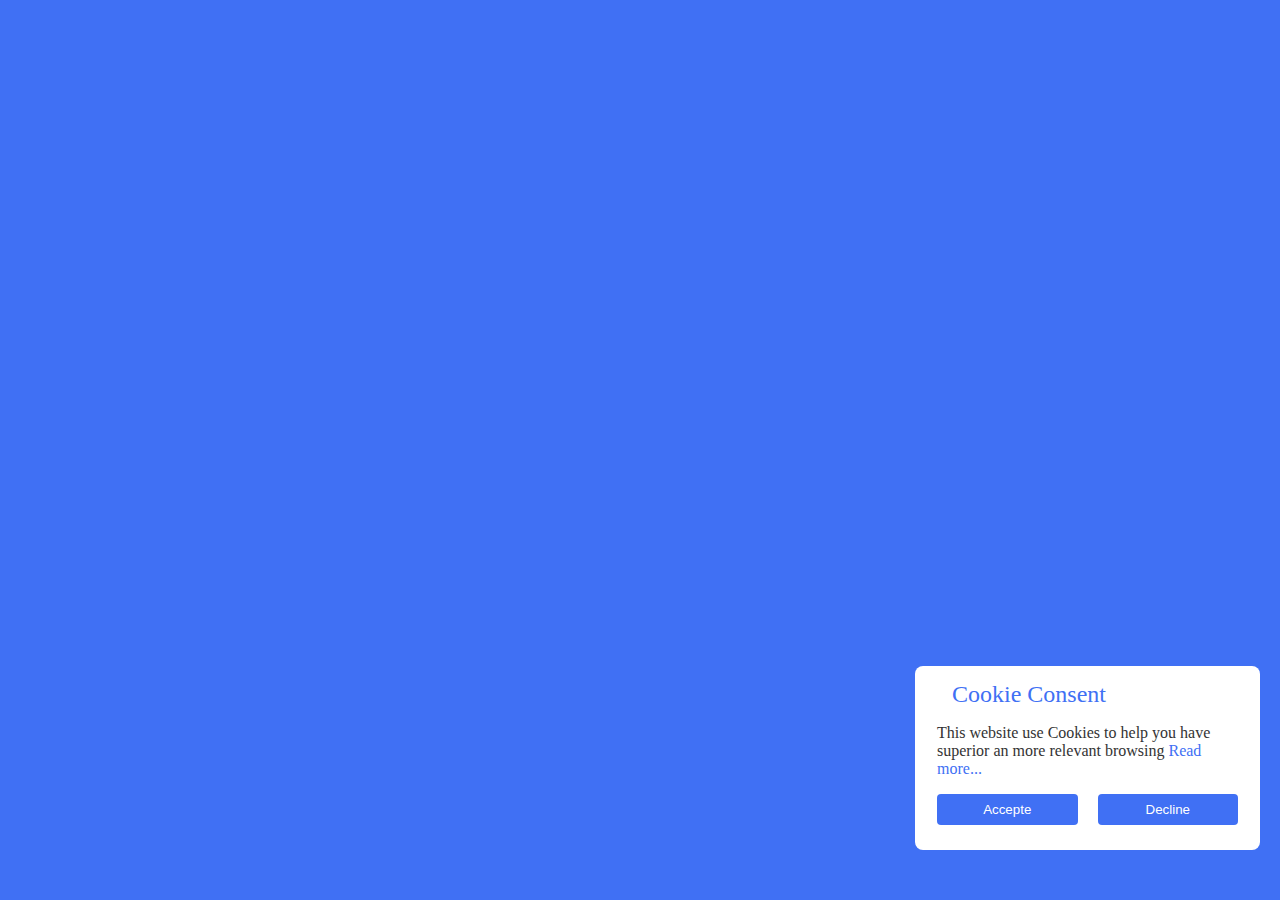
<file: cookie3.html>
<!DOCTYPE html>
<html lang="en">
<head>
    <meta charset="UTF-8">
    <meta http-equiv="X-UA-Compatible" content="IE=edge">
    <meta name="viewport" content="width=device-width, initial-scale=1.0">
    <link rel="stylesheet" href="css/cookie3.css">
    <link rel="stylesheet" href="font-awesome/css/all.css">
    <title>Cookie3</title>
</head>
<body>
    <div class="wrapper">
        <header>
           <i class="bx bx-cookie"></i>
           <h2>Cookie  Consent</h2>
        </header>

        <div class="data">
            <p>This website use Cookies to help you have superior an more relevant browsing <a href="#">Read more...</a></p>
        </div>
    

    <div class="buttons">
        <button class="button" id="acceptBtn">Accepte</button>
        <button class="button">Decline</button>
    </div>
</div>

    <script src="js/cookie3.js"></script>
</body>
</html>
</file>
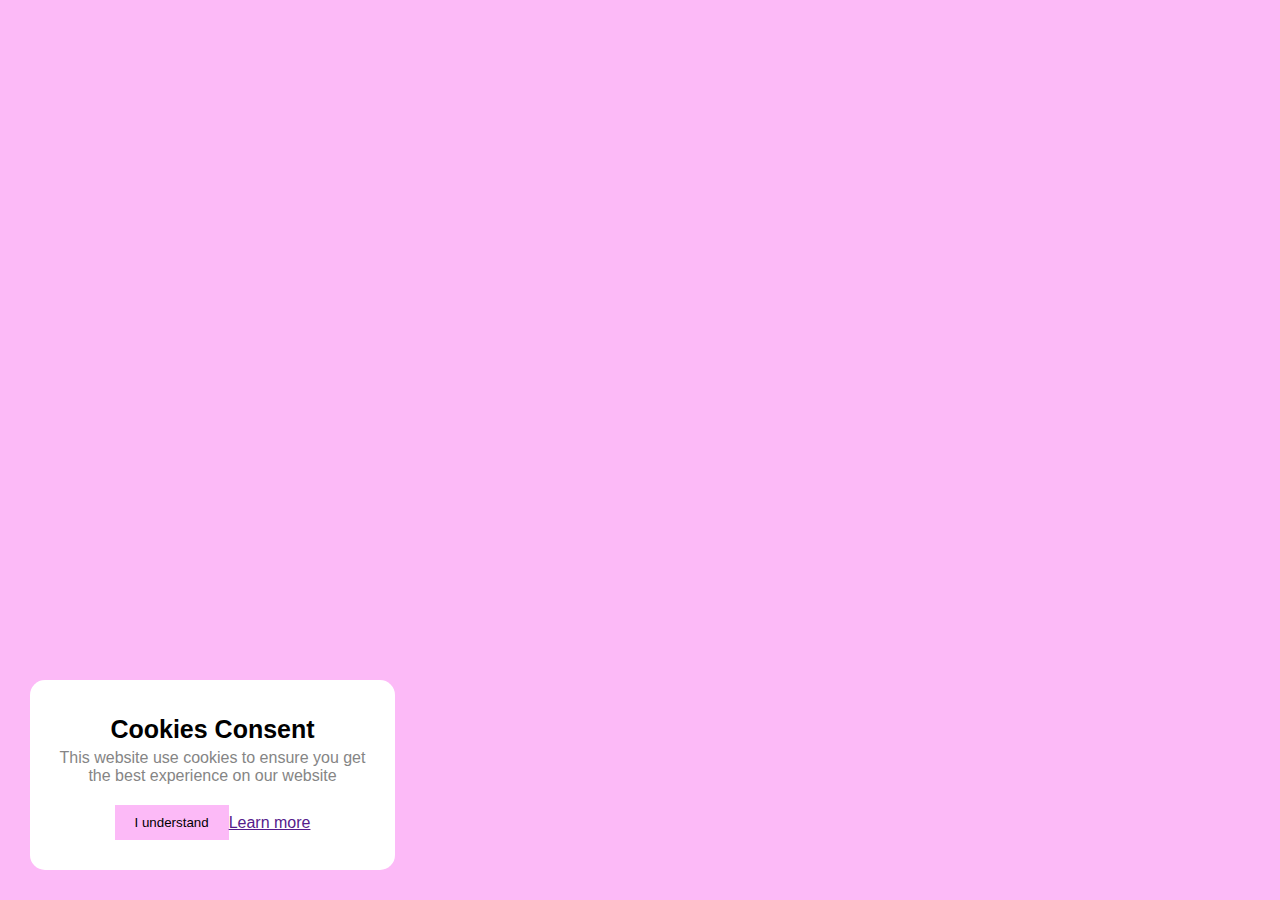
<file: cookie4.html>
<!DOCTYPE html>
<html lang="en">
<head>
    <meta charset="UTF-8">
    <meta http-equiv="X-UA-Compatible" content="IE=edge">
    <meta name="viewport" content="width=device-width, initial-scale=1.0">
    <link rel="stylesheet" href="css/cookie4.css">
    <title>Cookie 4</title>
</head>
<body>
        <div class="wrapper">
       <div class="content">
        <header>Cookies Consent</header>
        <p>This website use cookies to ensure you get the best experience on our website </p>


        <div class="buttons">
            <button class="item">I understand</button>
            <a href="">Learn more</a>
        </div>
    </div>
</div>


    <script>

      const cookieBox = document.querySelector(".wrapper");

      acceptBtn = cookieBox.querySelector(".buttons button");

      acceptBtn.onclick = ()=>{
        document.cookie = "cookieBy=CodingNepal; max-age="+60*60*24*30;
        if(document.cookie){
            cookieBox.classList.add("hide")
        }else{
            alert("cookie can't be set!")
        }
      }

    </script>
</body>
</html>
</file>
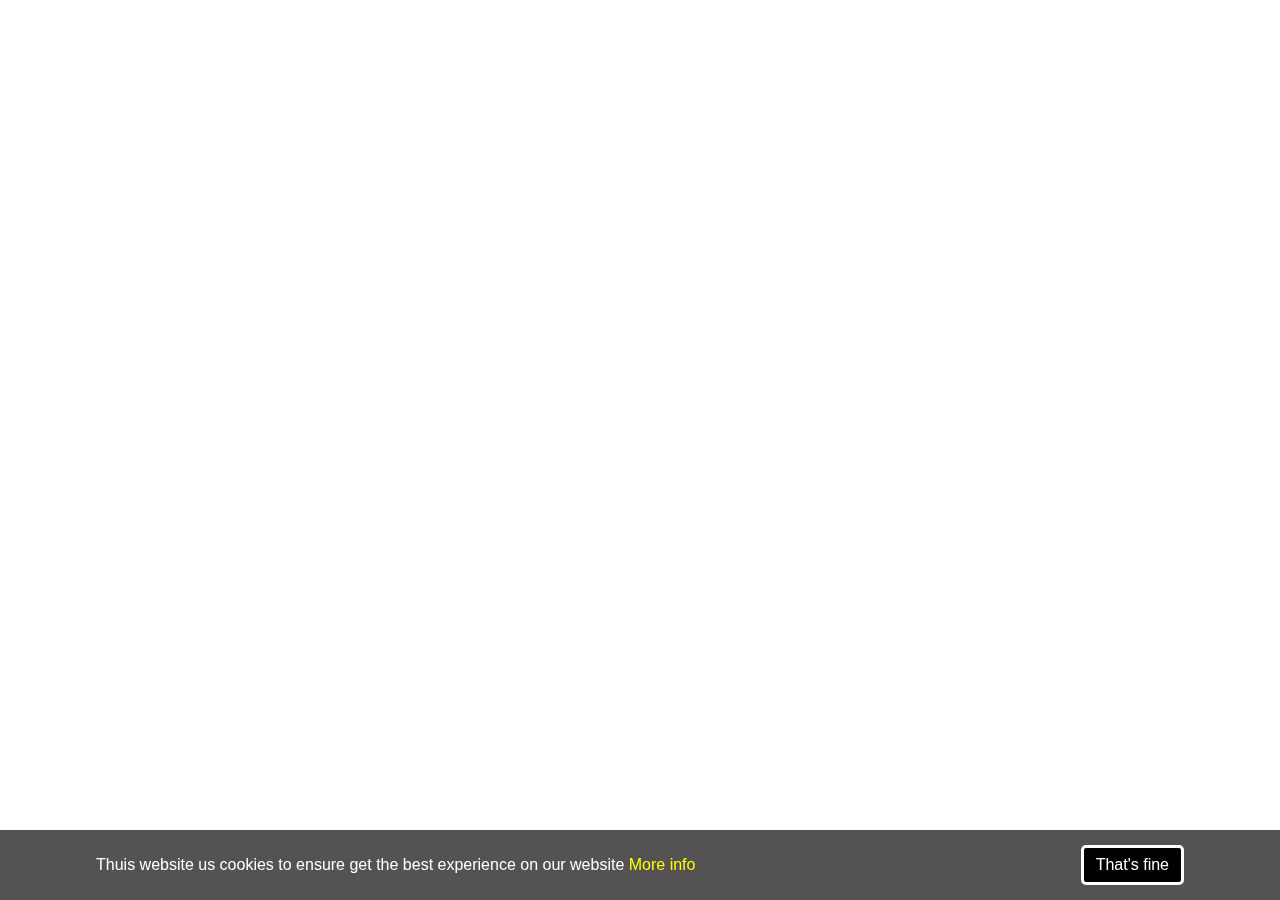
<file: cookieConsent.html>
<!DOCTYPE html>
<html lang="en">
<head>
    <meta charset="UTF-8">
    <meta http-equiv="X-UA-Compatible" content="IE=edge">
    <meta name="viewport" content="width=device-width, initial-scale=1.0">
    <title>Cookie Consnt</title>
     <link rel="stylesheet" href="css/stylecookie.css">
</head>
<body>
    <div id="cookies">
        <div class="container">
            <div class="subcontainer">
                <div class="cookies">
                    <p>Thuis website us cookies to ensure get the best experience on our website <a href="">More info</a> </p>
                    <button id="cookies-btn">That's fine</button>
                </div>
            </div>
        </div>
    </div>


    <script src="js/cookieConsent.js"></script>
</body>
</html>
</file>
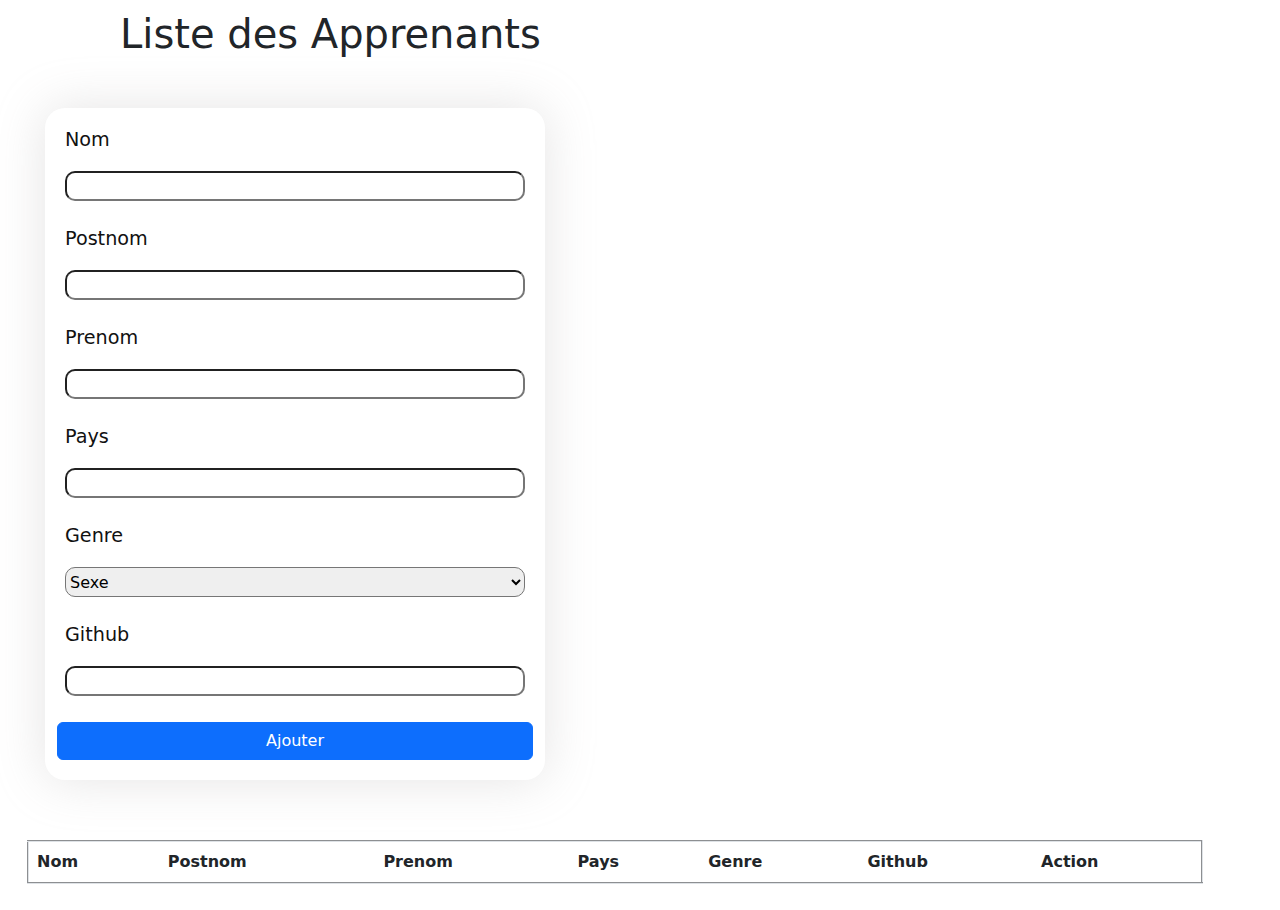
<file: dom.html>
<!DOCTYPE html>
<html>
    <head>
        <title>Mon premier site web</title>
        <meta charset="utf-8" >
        <link rel="stylesheet" href="css/dom.css">
        <link rel="stylesheet" href="css/bootstrap/bootstrap.min.css">
        <link href="https://cdn.jsdelivr.net/npm/bootstrap@5.0.2/dist/css/bootstrap.min.css" rel="stylesheet" integrity="sha384-EVSTQN3/azprG1Anm3QDgpJLIm9Nao0Yz1ztcQTwFspd3yD65VohhpuuCOmLASjC" crossorigin="anonymous">

       
        
        
    </head>
    <body>
     <div class="wrapper">
      <h1>Liste des Apprenants</h1>
      <div class="">
        <div class="contactform">
        <form id="form" action=""  class="row g-3 needs-validation" novalidate>

            <div> <label for="validationCustom01" ><h2>Nom</h2></label><input type="text" name="newname" id="newname"  class="inputboite"></div>
            <div> <label for="validationCustom01" ><h2>Postnom</h2></label><input type="text" name="newlastname" id="newlastname"  class="inputboite"></div> 
            <div> <label for="validationCustom01" ><h2>Prenom</h2></label> <input type="text" name="newfirstname" id="newfirstname"  class="inputboite"></div>
            <div>  <label for="validationCustom01" ><h2>Pays</h2></label><input type="text" name="newcountry" id="newcountry"  class="inputboite"></div>
            <div><label for="validationCustom01" ><h2>Genre</h2></label><select class="inputboite" aria-label="Default select example" name="select" id="select">
                <option selected>Sexe</option>
                <option value="1">M</option>
                <option value="2">F</option>
              </select></div>
            <div><label><h2>Github</h2></label><input type="text" name="newgit" id="newgit" class="inputboite"></div>
            <button type="submit" class="btn btn-primary" id="btnsubmit">Ajouter</button>
         
        
        </form>
    </div>
    <div class="container">
    <div class="tbl">
    <table class="table" border="2">
        <thead>
            <tr>
                <th>Nom</th>
                <th>Postnom</th>
                <th>Prenom</th>
                <th>Pays</th>
                <th>Genre</th>
                <th>Github</th>
                <th>Action</th>
            </tr>
        </thead>
        <tbody>
       
        </tbody>
    </table>
  </div>
</div>
</div>
    <script src="js/dom.js"></script>
    </body>
</html>
</file>
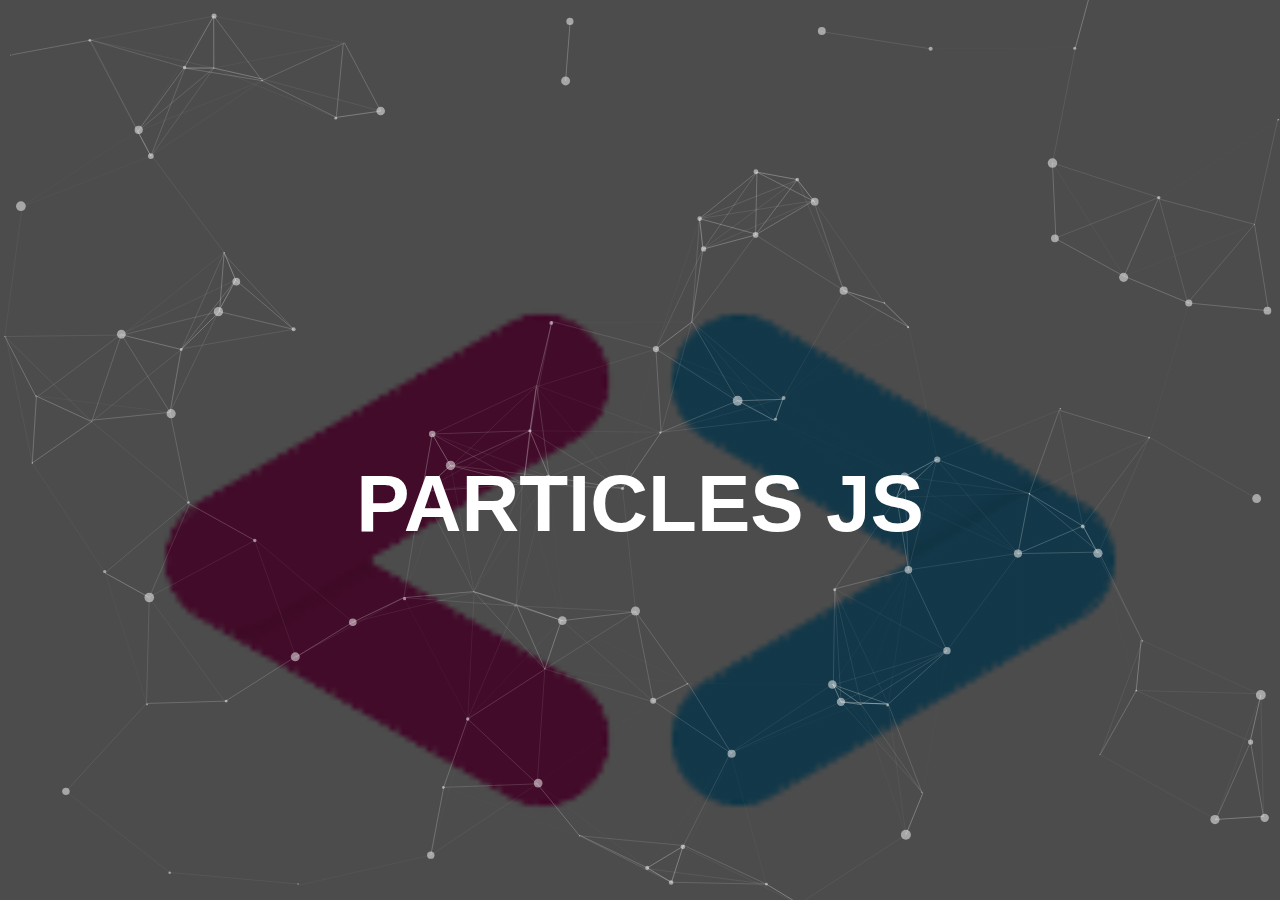
<file: paticles.html>
<!DOCTYPE html>
<html lang="en">
<head>
    <meta charset="UTF-8">
    <meta http-equiv="X-UA-Compatible" content="IE=edge">
    <meta name="viewport" content="width=device-width, initial-scale=1.0">
    <title>Particles</title>
    <style>
        *{}
        body{
            margin: 0;
            padding: 0;
            box-sizing: border-box;
            font-family: "popins", sans-serif;

        }
        #particles-js{
            width: 100%;
            height: 100vh;
            background-image:linear-gradient(rgba(0,0,0,0.7), rgba(0,0,0,0.7)), url(img/logo.png);
            background-size: cover;
        }
        h1{
            position: absolute;
            top: 50%;
            left: 50%;
            transform: translate(-50%,-50%);
            font-size: 80px;
            color:  white;
        }
       
    </style>
</head>
<body>
    <div id="particles-js">
        <h1>PARTICLES JS</h1>
    </div>


    <!-- Insertion de notre particles-->
    <script src="js/particles.js"></script>
    <script src="js/app.js"></script>
</body>
</html>
</file>
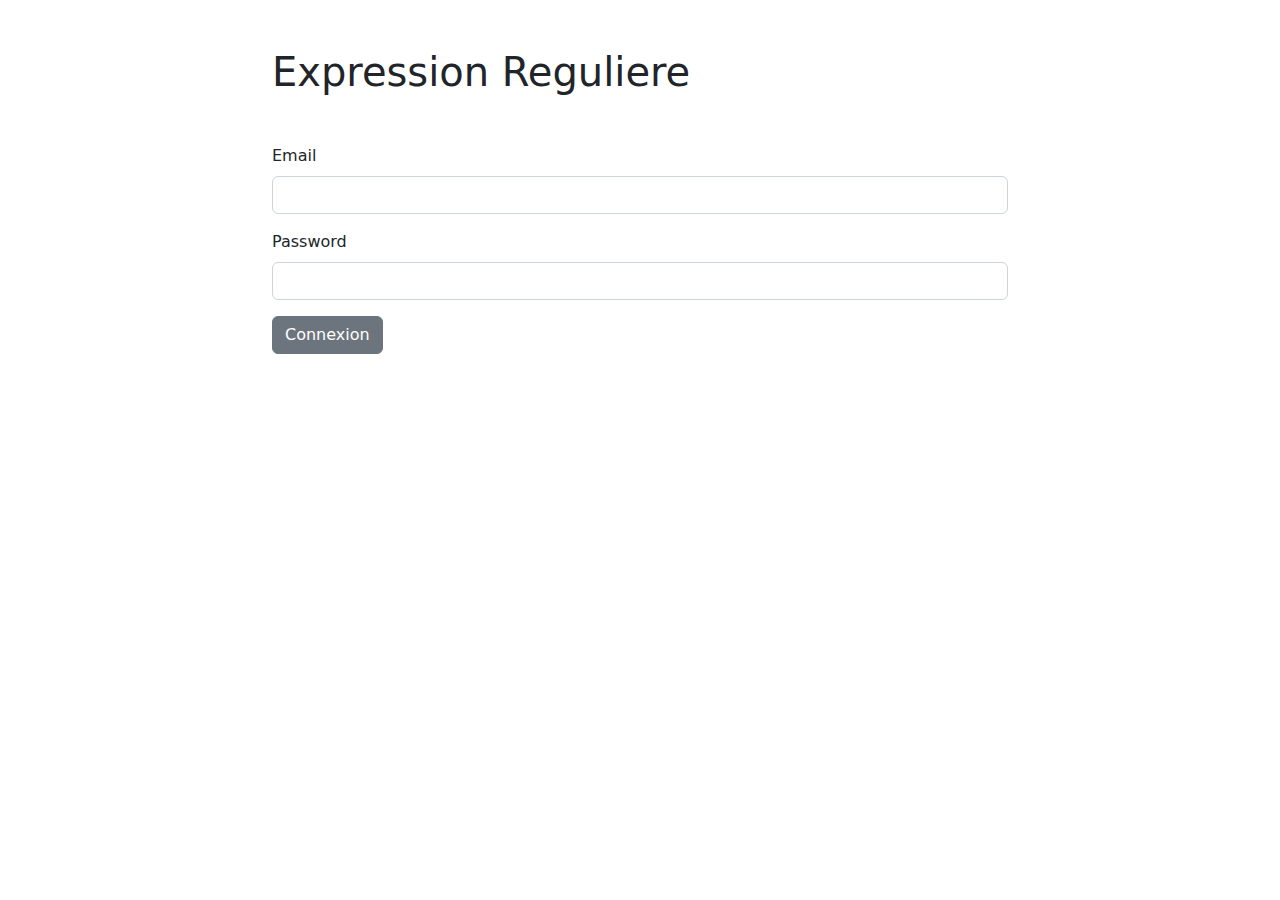
<file: regExp.html>
<!DOCTYPE html>
<html lang="en">
<head>
    <meta charset="UTF-8">
    <meta http-equiv="X-UA-Compatible" content="IE=edge">
    <meta name="viewport" content="width=device-width, initial-scale=1.0">
    <link rel="stylesheet" type="text/css" href="css\bootstrap/bootstrap.min.css">
    
    <title>Document</title>
</head>
<body>
    <div class="container">
        <div class="row justify-content-center">
            <div class="col-8">
                <h1 class="my-5">Expression Reguliere</h1>
                <form method="post" action="" id="loginForm">
                    <div class="mb-3">
                      <label for="email" class="form-label">Email </label>
                      <input type="text" class="form-control" name="email" aria-describedby="emailHelp">
                      <small></small>
                    </div>

                    <!--- Password-->
                    <div class="mb-3">
                      <label for="password" class="form-label">Password</label>
                      <input type="password" class="form-control" name="password">
                      <small></small>
                    </div>
                     <div class="form-group">
                    <button type="submit" class="btn btn-secondary btn-block">Connexion</button>
                    </div>
                  </form>
            </div>

        </div>


    </div>



    <script src="js/script.js"></script>
</body> 
</html>
</file>
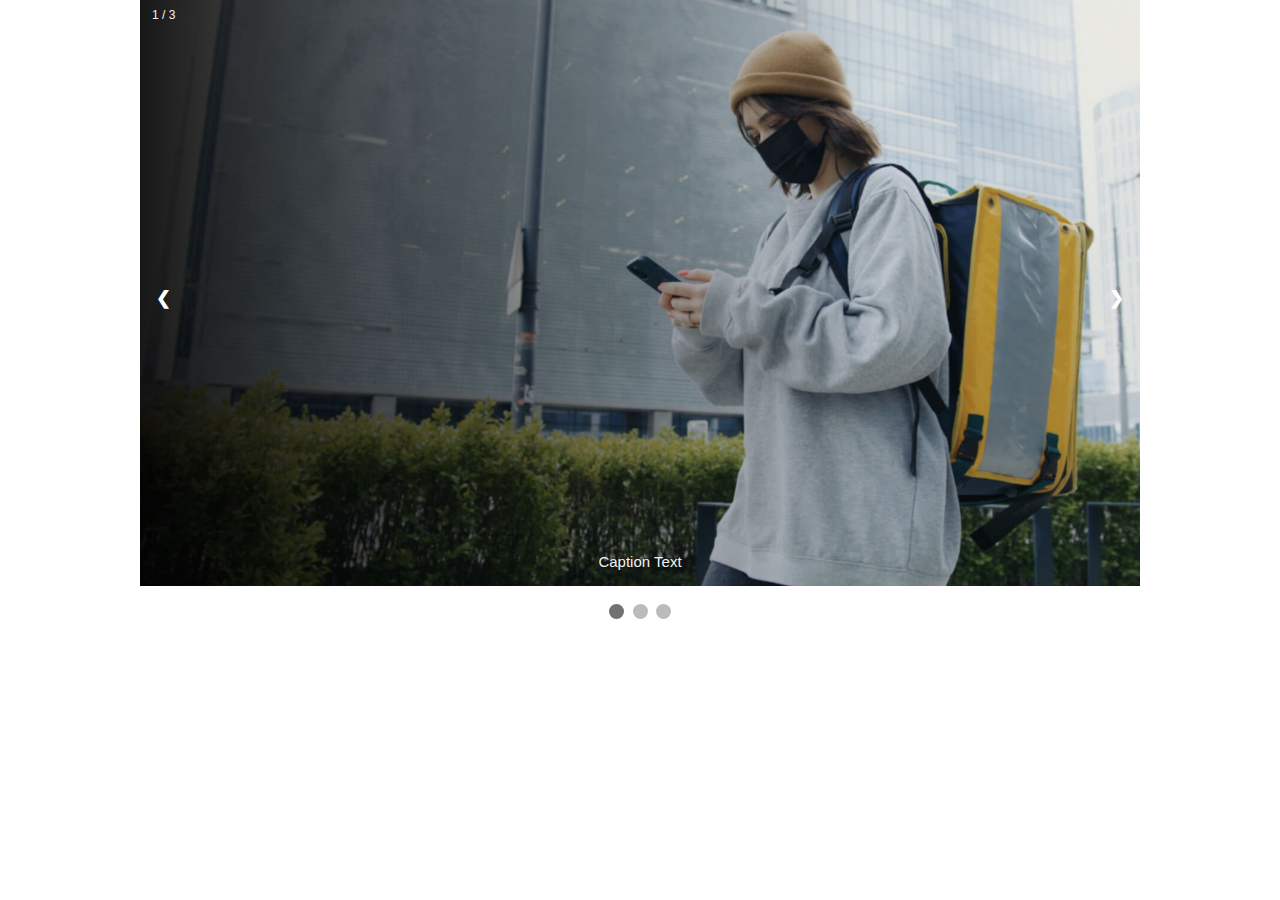
<file: slide.html>
<!DOCTYPE html>
<html lang="en">
<head>
    <meta charset="UTF-8">
    <meta http-equiv="X-UA-Compatible" content="IE=edge">
    <meta name="viewport" content="width=device-width, initial-scale=1.0">
    <link rel="stylesheet" href="css/slide.css">
    <title>slider</title>
    
</head>
<body>
    <div class="slideshow-container">

        <div class="mySlides fade">
          <div class="numbertext">1 / 3</div>
          <img src="img/slide1.jpeg" style="width:100%">
          <div class="text">Caption Text</div>
        </div>
        
        <div class="mySlides fade">
          <div class="numbertext">2 / 3</div>
          <img src="img/slide2.jpeg" style="width:100%">
          <div class="text">Caption Two</div>
        </div>
        
        <div class="mySlides fade">
          <div class="numbertext">3 / 3</div>
          <img src="img/slide3.jpeg" style="width:100%">
          <div class="text">Caption Three</div>
        </div>
        
        <a class="prev" onclick="plusSlides(-1)">❮</a>
        <a class="next" onclick="plusSlides(1)">❯</a>
        
        </div>
        <br>
        
        <div style="text-align:center">
          <span class="dot" onclick="currentSlide(1)"></span> 
          <span class="dot" onclick="currentSlide(2)"></span> 
          <span class="dot" onclick="currentSlide(3)"></span> 
        </div>
        
        <script src="js/slide.js"></script>
    </body>
</html>
</file>
<file: css/cookie3.css>
*{
    margin: 0;
    padding: 0;
    box-sizing: border-box;
    font-size: "Poppins", sans-serif;
}
body{
    min-height: 100vh;
    background-color: #4070f4;
}
.wrapper{
    bottom: 50px;
    right: 20px;
    position: fixed;
    max-width: 345px;
    width: 100%;
    background: #FFF;
    border-radius: 8px;
    padding: 15px 22px 25px;
    transition: right 0.3s ease;
}
.wrapper .show{
    right: 20px;
}
.wrapper header{
    display: flex;
    align-items: center;
    column-gap: 15px;

}
header i{
    color: #4070f4;
    font-size: 32px;
}
 header h2{
    color: #4070f4;
    font-weight: 500;

    
}
.wrapper .data {
    margin-top: 16px;
}
.wrapper .data p{
    color: #333;
    font-size: 16px;
}

.data p a{
    color: #4070f4;
    text-decoration: none;
}
.data p a:hover{
    text-decoration: underline;

}
.wrapper .buttons{
    margin-top: 16px;
    width: 100%;
    display: flex;
    align-items: center;
    justify-content: space-between;

}
.buttons .button{
    color: #FFF;
    border: none;
    cursor: pointer;
    padding: 8px 0;
    border-radius: 4px;
    background: #4070f4;
    transition: all 0.2s ease;
    width: calc(100% / 2 - 10px);
}
.buttons .button:hover{
    background-color: #4070f4;
}
</file>
<file: css/cookie4.css>
*{
    margin: 0;
    padding: 0;
    box-sizing: border-box;
    font-family: 'Poppin', sans-serif;
}
body{
    background: #FCBAF7;
}
.wrapper{
    position: absolute;
    bottom: 30px;
    left: 30px;
    background: #fff;
    max-width: 365px;
    border-radius: 15px;
    text-align: center;
    padding: 25px 25px 30px 25px;
}
.wrapper .content{
    margin-top: 10px;
}
.content header{
    font-size: 25px;
    font-weight: 600;
}
.wrapper .hide{
     opacity: 0;
     visibility: hidden;
     transition: all 0.3s ease;
}
.content p{
    color: #858585;
    margin: 5px 0 20px 0;
}
.content .buttons{
    display: flex;
    align-items: center;
    justify-content: center;
}
.buttons button{
    padding: 10px 20px;
    background: #FCBAF7;
    border: none;
}
</file>
<file: css/stylecookie.css>
*
{
    padding: 0;
margin: 0;
}
body{
font-family: "roboto", sans-serif;
font-size: 1rem;
}
.container{
    margin: auto;
    width: 1600px;
}
.subcontainer{
    margin: auto;
    width: 85%;
}
#cookies{
    width: 100%;
    position: fixed;
    bottom: 0;
    color: white;
    background-color: rgba(44, 42, 42, 0.811);
    z-index: 1;
    display: none;
    transition: 0.5s ease;
}
.cookies{
    min-height: 70px;
    display: flex;
    justify-content: space-between;
    align-items: center;
    flex-wrap: wrap;
    gap: 10px;
}
.cookies a{
    color: yellow;
    font-weight: 500;
    text-decoration: none;
}
#cookies-btn{
    border-radius: 5px;
    padding: 8px 12px 8px 12px;
    font-size: 1rem;
    font-family: inherit;
    cursor: pointer;
    border: 3px solid white ;
    background-color: black;
    color: white;

}
@media(max-width: 1600px){
   .container{
    width: 100%;
   }
}
@media(max-width: 1024px){
    .cookies{
        padding: 10px 0;
    }
}
</file>
<file: css/dom.css>
body{
    margin: 0;
    padding: 0;
}
.wrapper{
  margin-left: 10px;
  padding: 10px;
}
h1{
  margin-left: 100px;
}

.contactform{
	padding: 20px;
  
	background: #fff;
	box-shadow: 0px 0px 50px rgba(222, 221, 221, 0.8);
	max-width: 500px;
	justify-content: center;
	align-items: center;
	margin-top: 50px;
	margin-left: 25px;
	border-radius: 20px;
  margin-bottom: 30px;

}
.contactform .inputboite{
	width: 100%;
  height: 30px;
  border-radius: 10px;
	margin-bottom: 10px;
	position: relative;
}
.contactform h2{
	color: #111;
	font-size: 1.2em;
	margin-bottom: 20px;
}
.contactform .inputboite input,
.contactform .inputboite textarea{
	width: 100%;
	border:1px solid #555;
	padding: 15px;
	color: rgb(101, 97, 97);
	font-size: 16px;
	font width: 300PX;
	
	border-radius: 5px;
}


.tbl{
  margin-left: -60px;
  margin-top: 60px;
  
}
.table{
  margin: 0px;
  padding: 0px;
}
.container{
  margin: 0px;
  

}
/*@media (max-width: 480px){

  body{
    margin: 0;
    padding: 0;
  }
  .wrapper{
  margin-left: 10px;
  padding: 10px;
  }
  h1{
  margin-left: 100px;
  }
  
  .contactform{
  padding: 20px;
  
  background: #fff;
  box-shadow: 0px 0px 50px rgba(222, 221, 221, 0.8);
  max-width: 500px;
  justify-content: center;
  align-items: center;
  margin-top: 50px;
  margin-left: 25px;
  border-radius: 20px;
  margin-bottom: 30px;
  
  }
  .contactform .inputboite{
  width: 100%;
  height: 30px;
  border-radius: 10px;
  margin-bottom: 10px;
  position: relative;
  }
  .contactform h2{
  color: #111;
  font-size: 1.2em;
  margin-bottom: 20px;
  }
  .contactform .inputboite input,
  .contactform .inputboite textarea{
  width: 100%;
  border:1px solid #555;
  padding: 15px;
  color: rgb(101, 97, 97);
  font-size: 16px;
  font width: 300PX;
  
  border-radius: 5px;
  }
  
  
  .tbl{
  margin-left: -60px;
  margin-top: 60px;
  
  }
  .table{
  margin: 0px;
  padding: 0px;
  }
  .container{
  margin: 0px;
  
  
  }
  

}
</file>
<file: css/slide.css>
* {box-sizing: border-box}
body {font-family: Verdana, sans-serif; margin:0}
.mySlides {display: none}
img {vertical-align: middle;}

/* Slideshow container */
.slideshow-container {
  max-width: 1000px;
  position: relative;
  margin: auto;
}

/* Next & previous buttons */
.prev, .next {
  cursor: pointer;
  position: absolute;
  top: 50%;
  width: auto;
  padding: 16px;
  margin-top: -22px;
  color: white;
  font-weight: bold;
  font-size: 18px;
  transition: 0.6s ease;
  border-radius: 0 3px 3px 0;
  user-select: none;
}

/* Position the "next button" to the right */
.next {
  right: 0;
  border-radius: 3px 0 0 3px;
}

/* On hover, add a black background color with a little bit see-through */
.prev:hover, .next:hover {
  background-color: rgba(0,0,0,0.8);
}

/* Caption text */
.text {
  color: #f2f2f2;
  font-size: 15px;
  padding: 8px 12px;
  position: absolute;
  bottom: 8px;
  width: 100%;
  text-align: center;
}

/* Number text (1/3 etc) */
.numbertext {
  color: #f2f2f2;
  font-size: 12px;
  padding: 8px 12px;
  position: absolute;
  top: 0;
}

/* The dots/bullets/indicators */
.dot {
  cursor: pointer;
  height: 15px;
  width: 15px;
  margin: 0 2px;
  background-color: #bbb;
  border-radius: 50%;
  display: inline-block;
  transition: background-color 0.6s ease;
}

.active, .dot:hover {
  background-color: #717171;
}

/* Fading animation */
.fade {
  animation-name: fade;
  animation-duration: 1.5s;
}

@keyframes fade {
  from {opacity: .4} 
  to {opacity: 1}
}

/* On smaller screens, decrease text size */
@media only screen and (max-width: 300px) {
  .prev, .next,.text {font-size: 11px}
}
</file>
